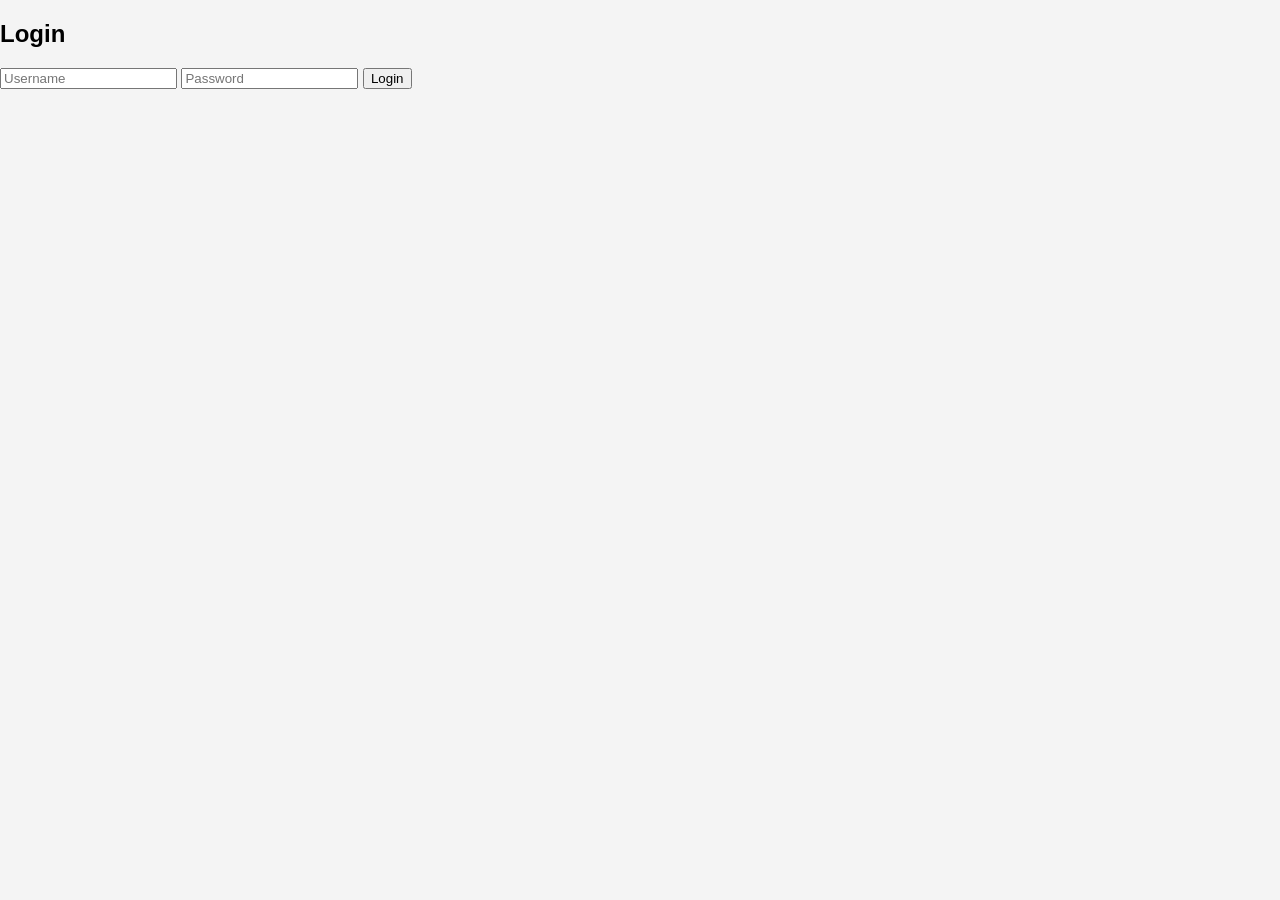
<file: login.html>
<!DOCTYPE html>
<html>
<head>
    <title>Login</title>
    <link rel="stylesheet" href="style.css">
</head>
<body>

<div class="login-container">
    <h2>Login</h2>
    <form id="loginForm">
        <input type="text" id="username" placeholder="Username" required>
        <input type="password" id="password" placeholder="Password" required>
        <button type="submit">Login</button>
    </form>
    <p id="loginMessage"></p>
</div>

<script>
document.getElementById("loginForm").addEventListener("submit", function(e){
    e.preventDefault();

    const user = document.getElementById("username").value;
    const pass = document.getElementById("password").value;

    if(user === "admin" && pass === "1234"){
        document.getElementById("loginMessage").innerText = "Login Successful!";
    } else {
        document.getElementById("loginMessage").innerText = "Invalid Credentials!";
    }
});
</script>

</body>
</html>
</file>
<file: style.css>
body {
    margin: 0;
    font-family: Arial, sans-serif;
    background: #f4f4f4;
}

header {
    background: #d32f2f;
    color: white;
    padding: 15px;
    text-align: center;
}

nav a {
    color: white;
    margin: 10px;
    text-decoration: none;
    font-weight: bold;
}

.search-box {
    text-align: center;
    margin: 20px;
}

.search-box input {
    padding: 10px;
    width: 60%;
    max-width: 400px;
}

.news-container {
    display: flex;
    flex-wrap: wrap;
    justify-content: center;
    gap: 20px;
    padding: 20px;
}

.card {
    background: white;
    width: 300px;
    padding: 15px;
    box-shadow: 0 0 10px rgba(0,0,0,0.1);
    border-radius: 5px;
}

.card img {
    width: 100%;
    border-radius: 5px;
}

.card h3 {
    margin: 10px 0;
}

footer {
    text-align: center;
    padding: 15px;
    background: #222;
    color: white;
}
</file>
